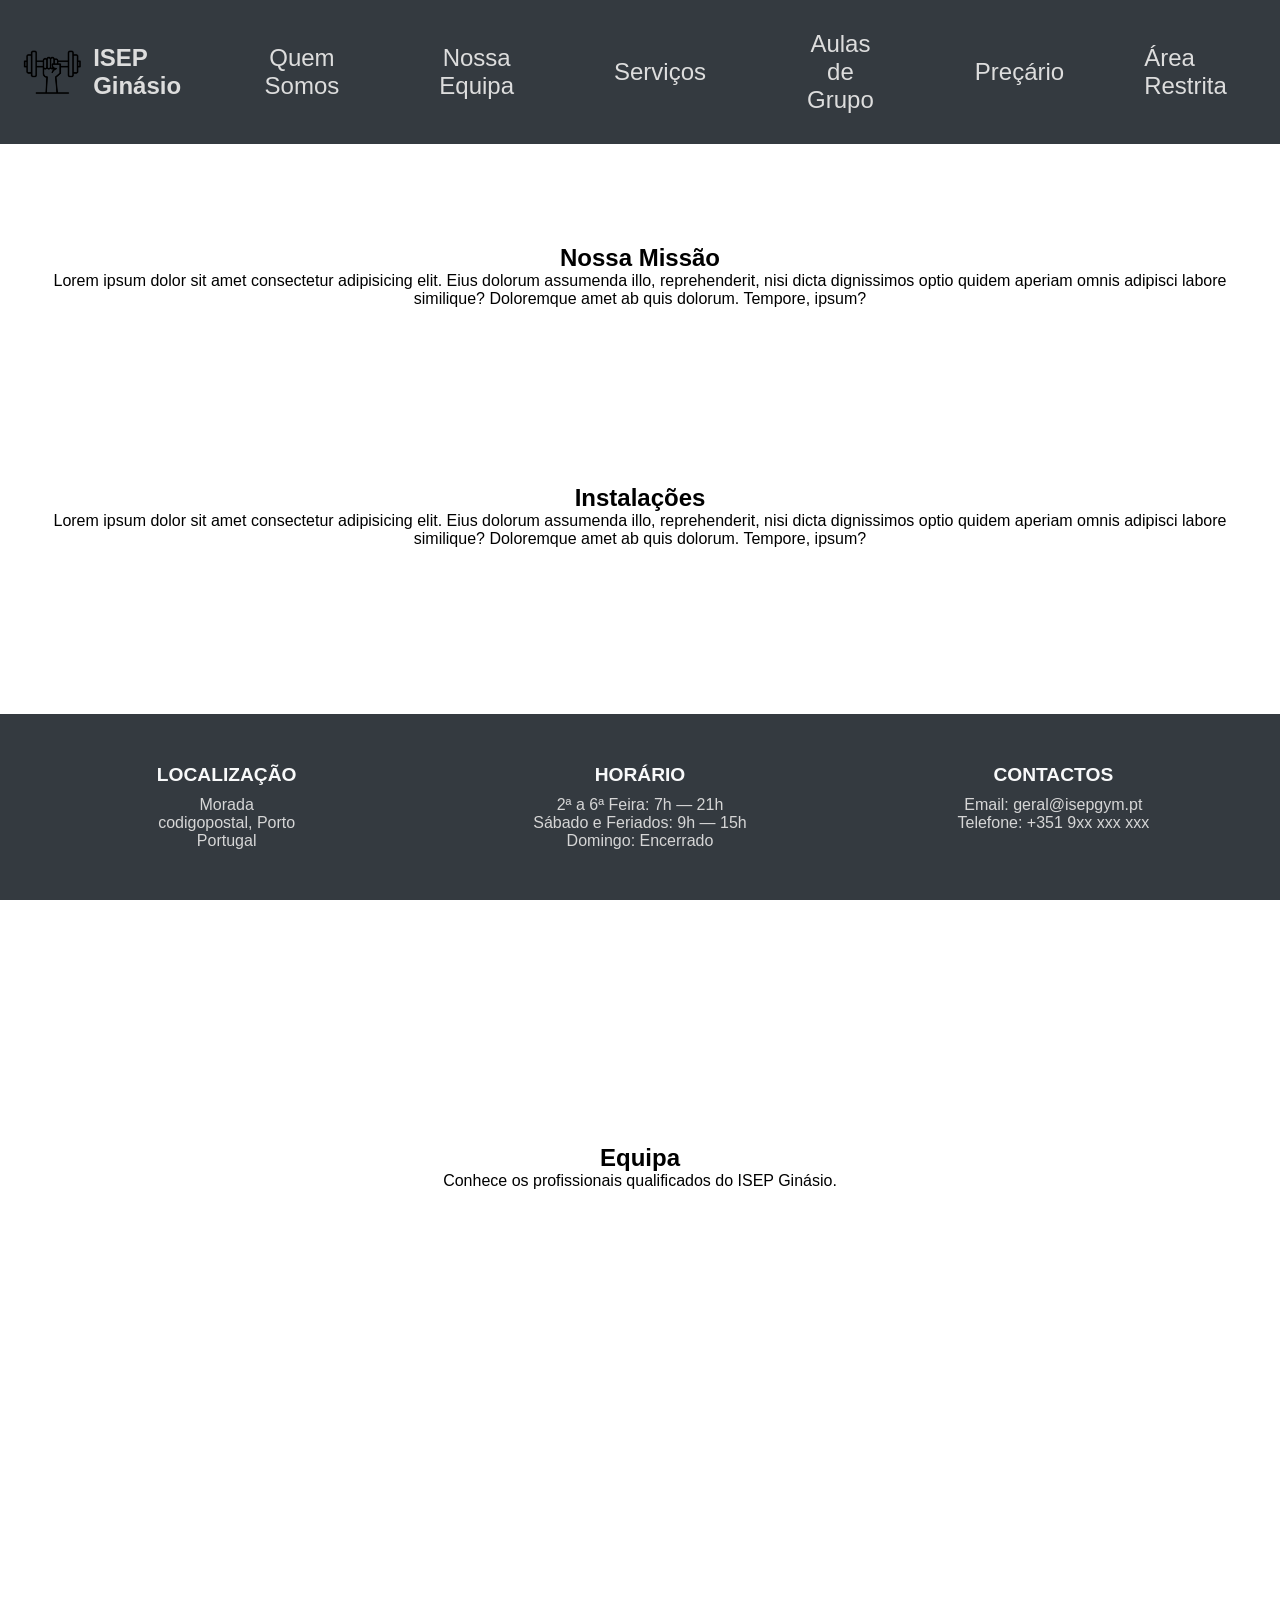
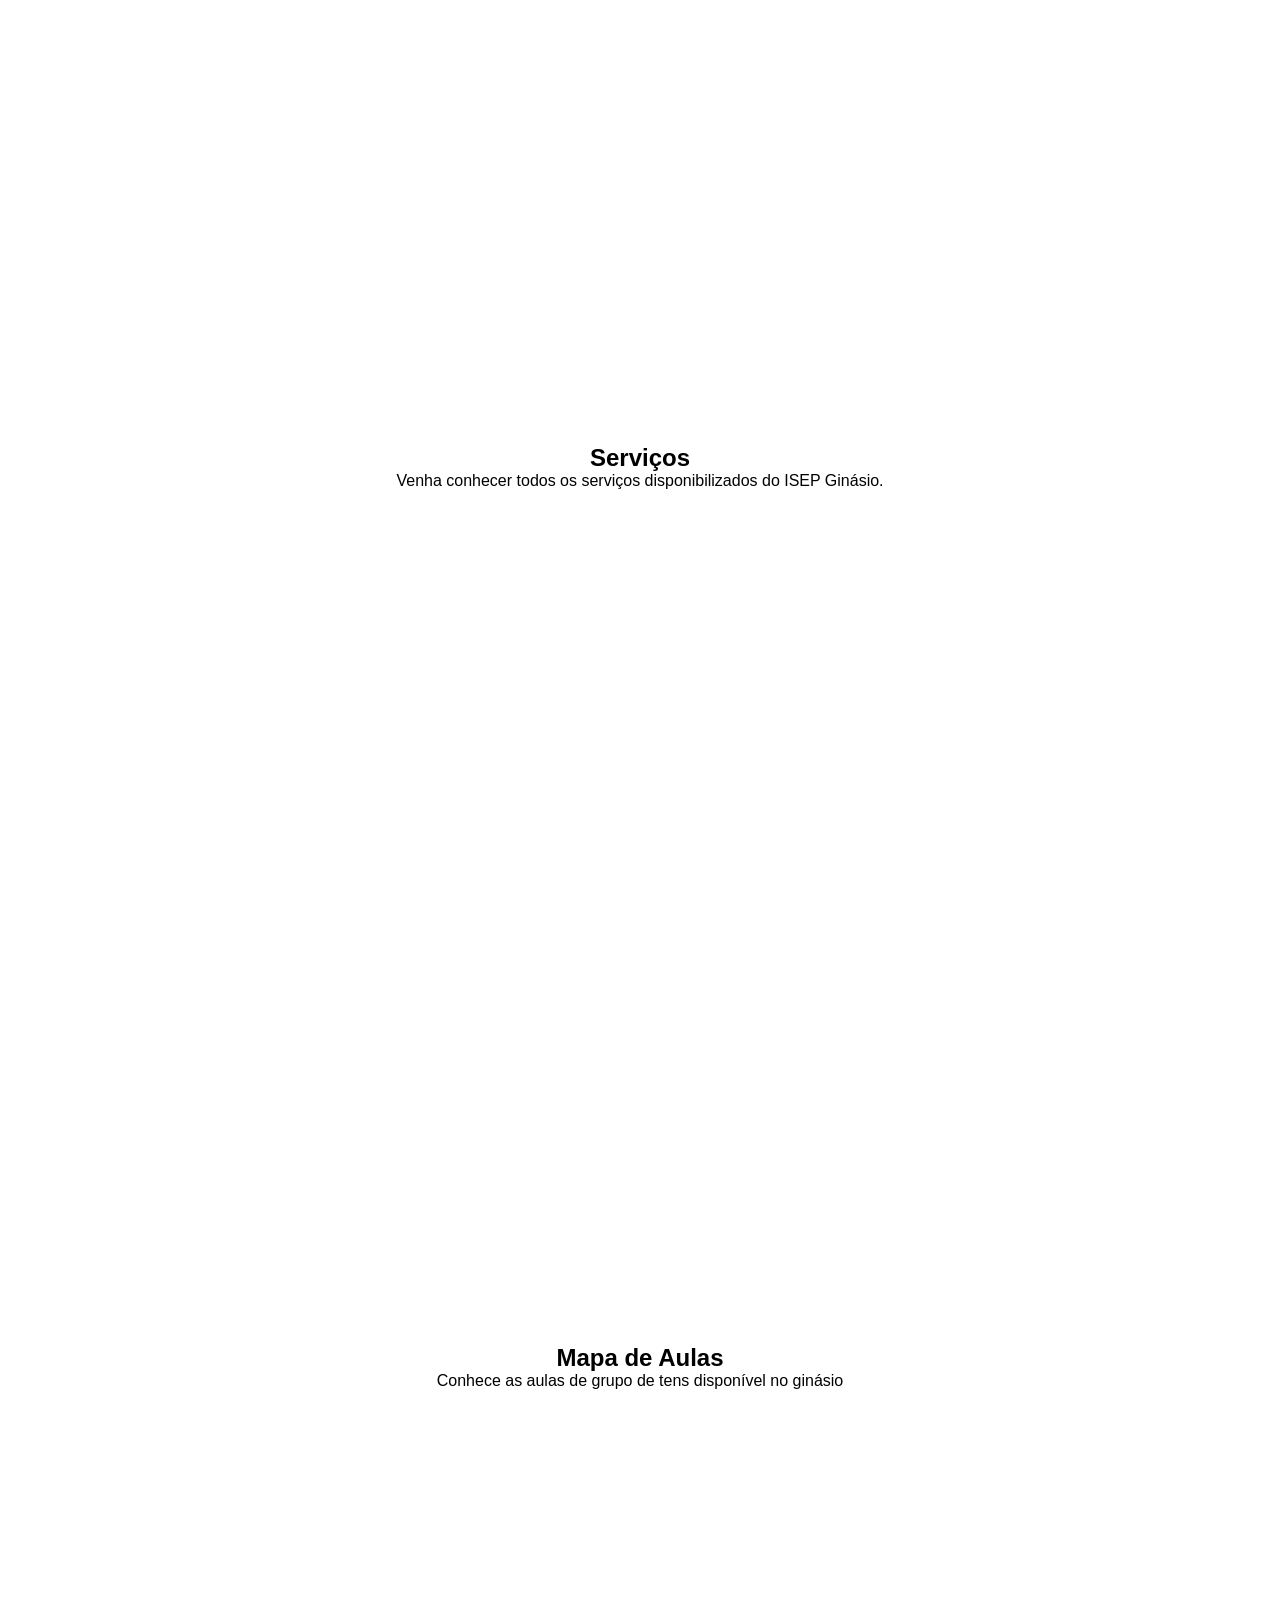
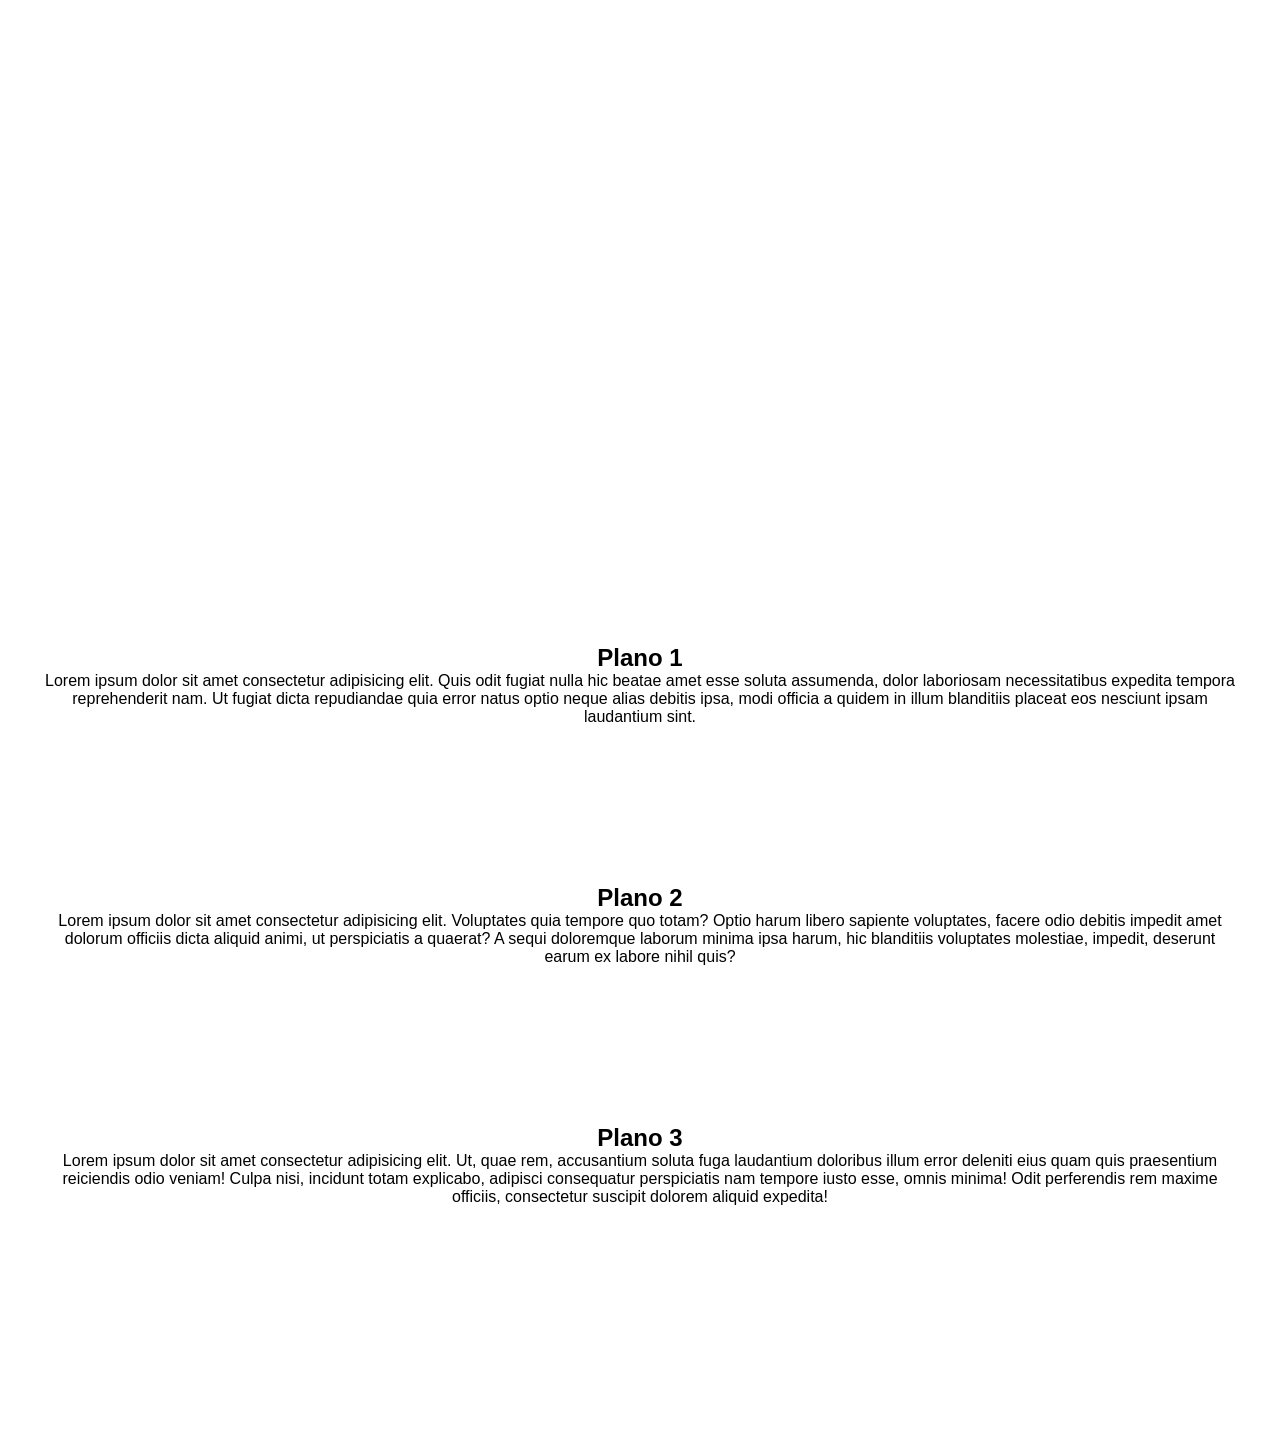
<file: index.html>
<!DOCTYPE html>
<html lang="en">

<head>
    <meta charset="UTF-8">
    <meta name="viewport" content="width=device-width, initial-scale=1.0">
    <title>ISEP Ginásio</title>
    <!-- favicon   -->
     <link rel="shortcut icon" href="assets/images/gym125.png" type="image/png">

     <!-- estilos da pag  -->
      <link rel="stylesheet" href="assets/css/estilos.css">

</head>
<!-- Navegação -->

<nav class="bng-navbar">

    <div>    
<!-- Logo e Nome -->
<img src="assets/images/gym125.png" alt="Logo do ginásio">
<h3>ISEP Ginásio</h3>
    </div>


<!-- Links centrais -->

 <div class="container-navegacao">
    <a href="#quem-somos">Quem Somos</a>
    <a href="#nossa-equipa">Nossa Equipa</a>
    <a href="#servicos">Serviços</a>
    <a href="#aula-grupo">Aulas de Grupo</a>
    <a href="#precario">Preçário</a> 

 </div>

<!-- Área Cliente-->

<div class="nav-cliente">

 <a href="login_form.html" target="_blank">Área Restrita</a>

</div>

</nav>
<!-- Conteudo da página/ secção quem somos-->
 <section class="container-texto-generico" id="quem-somos">

 <article>

    <h2>Nossa Missão</h2>

    <p>Lorem ipsum dolor sit amet consectetur adipisicing elit. Eius dolorum assumenda illo,
    reprehenderit, nisi dicta dignissimos optio quidem aperiam omnis adipisci labore similique? Doloremque
    amet ab quis dolorum. Tempore, ipsum?</p>

 </article>

 <article>

    <h2>Instalações</h2>

    <p>Lorem ipsum dolor sit amet consectetur adipisicing elit. Eius dolorum assumenda illo,
    reprehenderit, nisi dicta dignissimos optio quidem aperiam omnis adipisci labore similique? Doloremque
    amet ab quis dolorum. Tempore, ipsum?</p>
</article>


 <article>

    <h2>Equipamentos</h2>

    <p>Lorem ipsum dolor sit amet consectetur adipisicing elit. Eius dolorum assumenda illo,
    reprehenderit, nisi dicta dignissimos optio quidem aperiam omnis adipisci labore similique? Doloremque
    amet ab quis dolorum. Tempore, ipsum?</p>

 </article>

</section>

<!-- Conteudo da página/ secção nossa equipa-->

<section class="container-texto-generico" id="nossa-equipa">
   <section>
    <h2>Equipa</h2>
    <p>Conhece os profissionais qualificados do ISEP Ginásio. </p>
   </section>
</section>

<!-- Conteudo da página/ secção servicos-->

<section class="container-texto-generico" id="servicos">

    <section>

    <h2>Serviços</h2>
    <p>Venha conhecer todos os serviços disponibilizados do ISEP Ginásio.</p>
    
  </section>

</section>

<!-- Conteudo da página/ secção aula grupo-->

<section class="container-texto-generico" id="aula-grupo">

    <section>

    <h2>Mapa de Aulas</h2>
    <p>Conhece as aulas de grupo de tens disponível no ginásio</p>

    </section>

</section>

 <!-- Conteudo da página/ secção precario-->

<section class="container-texto-generico" id="precario">

    <article>

    <h2>Plano 1</h2>
    <p>Lorem ipsum dolor sit amet consectetur adipisicing elit. Quis odit fugiat nulla hic beatae amet esse soluta assumenda, dolor laboriosam necessitatibus expedita tempora reprehenderit nam. Ut fugiat dicta repudiandae quia error natus optio neque alias debitis ipsa, modi officia a quidem in illum blanditiis placeat eos nesciunt ipsam laudantium sint.</p>
    </article>

    <article>

    <h2>Plano 2</h2>
    <p>Lorem ipsum dolor sit amet consectetur adipisicing elit. Voluptates quia tempore quo totam? Optio harum libero sapiente voluptates, facere odio debitis impedit amet dolorum officiis dicta aliquid animi, ut perspiciatis a quaerat? A sequi doloremque laborum minima ipsa harum, hic blanditiis voluptates molestiae, impedit, deserunt earum ex labore nihil quis?</p>

    </article>

    <article>

    <h2>Plano 3</h2>
    <p>Lorem ipsum dolor sit amet consectetur adipisicing elit. Ut, quae rem, accusantium soluta fuga laudantium doloribus illum error deleniti eius quam quis praesentium reiciendis odio veniam! Culpa nisi, incidunt totam explicabo, adipisci consequatur perspiciatis nam tempore iusto esse, omnis minima! Odit perferendis rem maxime officiis, consectetur suscipit dolorem aliquid expedita!</p>

    </article>

</section>


<!-- Rodapé -->
 <footer class="footer-container">

 <div class="footer-section">

 <strong>LOCALIZAÇÃO</strong>
 <p> Morada <br> codigopostal, Porto <br> Portugal</p>

 </div>

 <div class="footer-section">

 <strong>HORÁRIO</strong>
 <p>2ª a 6ª Feira: 7h — 21h</p>
 <p>Sábado e Feriados: 9h — 15h</p>
 <p>Domingo: Encerrado</p>

 </div>

 <div class="footer-section">

 <strong>CONTACTOS</strong>
 <p>Email: geral@isepgym.pt</p>
 <p>Telefone: +351 9xx xxx xxx</p>

 </div>

</footer> 

</html>
</file>
<file: assets/css/estilos.css>
/* * é um seletor universal, ou seja, aplica-se a todos os elementos HTML da página */
* {
 margin: 0; /* Remove todas as margens padrão */
 padding: 0; /* Remove os preenchimentos internos padrão */
 box-sizing: border-box; /* Garante que a largura e altura dos elementos incluam a borda */
 font-family: Arial, Helvetica, sans-serif; /* Define a fonte do texto da página */
} 

.bng-navbar {
 background-color: #343a40;
 display: flex; /* Alinha os elementos em linha */
 align-items: center;/* Centraliza os itens verticalmente */
 justify-content: space-between;/* Distribui os itens igualmente */
 padding: 10px 20px;/* Adiciona espaçamento interno */
 position: sticky/* Fixa a barra no topo ao fazer scroll */
 
}

.bng-navbar div {
 display: flex;
 align-items: center;
}

.bng-navbar img {
 height: 50px; /* Ajusta a altura do logo */
 margin-right: 10px;/* Adiciona espaço entre o logo e o texto */
}

.bng-navbar h3 {
 font-size: 1.5em; /* Define o tamanho do texto */
 color: #dddddd; /* Cor do texto em cinza claro */
} 

/* Estilos para os links centrais da navegação */
.container-navegacao {
 text-align: center; /* Centraliza os links */
 padding: 20px; /* Adiciona espaçamento interno */
}
.container-navegacao a {
 font-size: 1.5em; /* Aumenta o tamanho da fonte dos links */
 margin: 0px 50px; /* Adiciona espaçamento horizontal entre os links */
 text-decoration: none; /* Remove o sublinhado */
 color: #dddddd; /* Define a cor dos links */
}
.container-navegacao a:hover {
 color: #0056b3; /* Muda a cor ao passar o mouse */
}

/* Estilos para o botão da Área Cliente */
.nav-cliente a {
 color: #dddddd; /* Cor do texto */
 text-decoration: none; /* Remove sublinhado */
 font-size: 1.5em; /* Tamanho da fonte */
 padding: 10px; /* Espaçamento interno */
 border-radius: 5px; /* Bordas arredondadas */
 transition: background 0.3s; /* Efeito suave na transição */
}
/* Efeito ao passar o mouse */
.nav-cliente a:hover {
 background-color: #0056b3; /* Cor de fundo ao passar o mouse */
} 

/* Estilos para o Rodapé */
.footer-container {
 display: flex; /* Ativa o layout flexível */
 background-color: #343a40; /* Cor de fundo escura */
 color: white; /* Cor do texto */
 padding: 40px 20px; /* Espaçamento interno */
 flex-wrap: wrap; /* Permite que os itens fiquem responsivos */
 position: fixed; /* Fixa o rodapé no fundo da página */
 bottom: 0; /* Alinha o rodapé à parte inferior */
 left: 0; /* Alinha o rodapé à esquerda */
 width: 100%; /* Faz o rodapé ocupar toda a largura da página */
}
.footer-section {
 flex: 1; /* Faz com que as seções tenham tamanhos iguais */
 min-width: 250px; /* Garante que cada seção tenha um tamanho mínimo */
 padding: 10px; /* Espaçamento interno */
 text-align: center; /* Centraliza o texto */
}
.footer-section strong {
 font-size: 1.2rem; /* Define o tamanho da fonte dos títulos */
 display: block; /* Faz com que ocupe toda a largura */
 margin-bottom: 10px; /* Adiciona um espaço abaixo do título */
 color: #f8f9fa; /* Cor do texto */
}
.footer-section p {
 font-size: 1rem; /* Define o tamanho da fonte dos parágrafos */
 color: #d6d6d6;
}
/* Texto Genérico */
.container-texto-generico {
display: flex; /* Ativa o layout flexível */
 justify-content: center; /* Centraliza os elementos horizontalmente */
 flex-wrap: wrap; /* Permite quebra de linha em ecrãs menores */
 gap: 20px; /* Espaço entre os elementos */
 padding: 100px 40px; /* Espaçamento interno (superior/inferior e laterais) */
 text-align: center; /* Centraliza o texto dentro dos artigos */
 min-height: 100vh; /* Garante altura mínima de uma janela (ecrã) */
}
</file>
